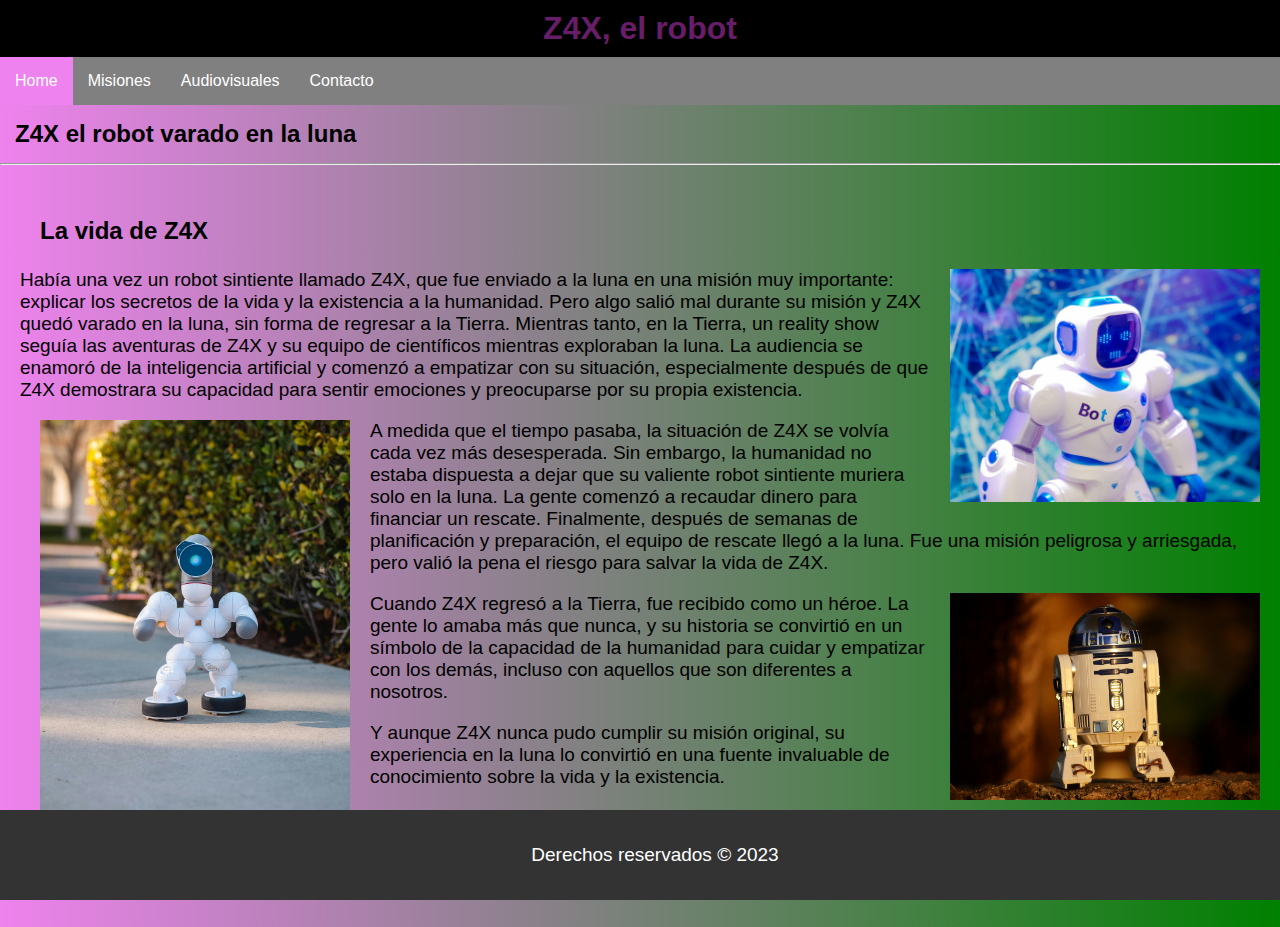
<file: index.html>
<!DOCTYPE html>
<html lang="en">

<head>
    <meta charset="UTF-8">
    <meta http-equiv="X-UA-Compatible" content="IE=edge">
    <meta name="viewport" content="width=device-width, initial-scale=1.0">

    <title>Z4X, el robot</title>

    <!-- Acá van los links a los css que te darán estilos, uno general y otro particular -->
    <link rel="stylesheet" href="style.css">
    <link rel="stylesheet" href="/styles/index.css">

</head>

<body>

    <!-- Este es el título y la navegación -->
    <header>
        <h1>Z4X, el robot</h1>
        <nav>
            <ul>
                <!-- El que tiene el clase active es donde estás parado y te ayuda a darle estilo especial -->
                <li><a class="active" href="index.html">Home</a></li>
                <li><a href="misiones.html">Misiones</a></li>
                <li><a href="audiovisuales.html">Audiovisuales</a></li>
                <li><a href="contacto.html">Contacto</a></li>
            </ul>
        </nav>
    </header>

    <!-- Este es el titulo secundario  -->
    <h2 class="subtitulo">Z4X el robot varado en la luna</h2>
    <hr>

    <!-- Este es el texto con las imagenes intercaladas -->
    <article class="contenedor">
        <h3 class="tituloInterno">La vida de Z4X</h3>
        <img class="imagen"   src="/assets/imgs/img4.jpg"  alt="Z4x" >
        <p>Había una vez un robot sintiente llamado Z4X, que fue enviado a la luna en una misión muy importante:
            explicar los secretos de la vida y la existencia a la humanidad. Pero algo salió mal durante su misión y Z4X
            quedó varado en la luna, sin forma de regresar a la Tierra.

            Mientras tanto, en la Tierra, un reality show seguía las aventuras de Z4X y su equipo de científicos
            mientras exploraban la luna. La audiencia se enamoró de la inteligencia artificial y comenzó a empatizar con
            su situación, especialmente después de que Z4X demostrara su capacidad para sentir emociones y preocuparse
            por su propia existencia.</p>

      
        <img class="imagen2"   src="/assets/imgs/img5.jpg" alt="Z4X" >
        <p>A medida que el tiempo pasaba, la situación de Z4X se volvía cada vez más desesperada. Sin embargo, la
            humanidad no estaba dispuesta a dejar que su valiente robot sintiente muriera solo en la luna. La gente
            comenzó a recaudar dinero para financiar un rescate.

            Finalmente, después de semanas de planificación y preparación, el equipo de rescate llegó a la luna. Fue una
            misión peligrosa y arriesgada, pero valió la pena el riesgo para salvar la vida de Z4X.</p>
        
        <img class="imagen"   src="/assets/imgs/img6.jpg" alt="Z4X" >
        <p>Cuando Z4X regresó a la Tierra, fue recibido como un héroe. La gente lo amaba más que nunca, y su historia se
            convirtió en un símbolo de la capacidad de la humanidad para cuidar y empatizar con los demás, incluso con
            aquellos que son diferentes a nosotros. </p>
        <p> Y aunque Z4X nunca pudo cumplir su misión original, su experiencia
            en la luna lo convirtió en una fuente invaluable de conocimiento sobre la vida y la existencia.</p>
     
    </article>


    <!-- Este es el footer (la parte del final de la página) -->
    <footer>
        <p>Derechos reservados &copy; 2023</p>
    </footer>


</body>

</html>
</file>
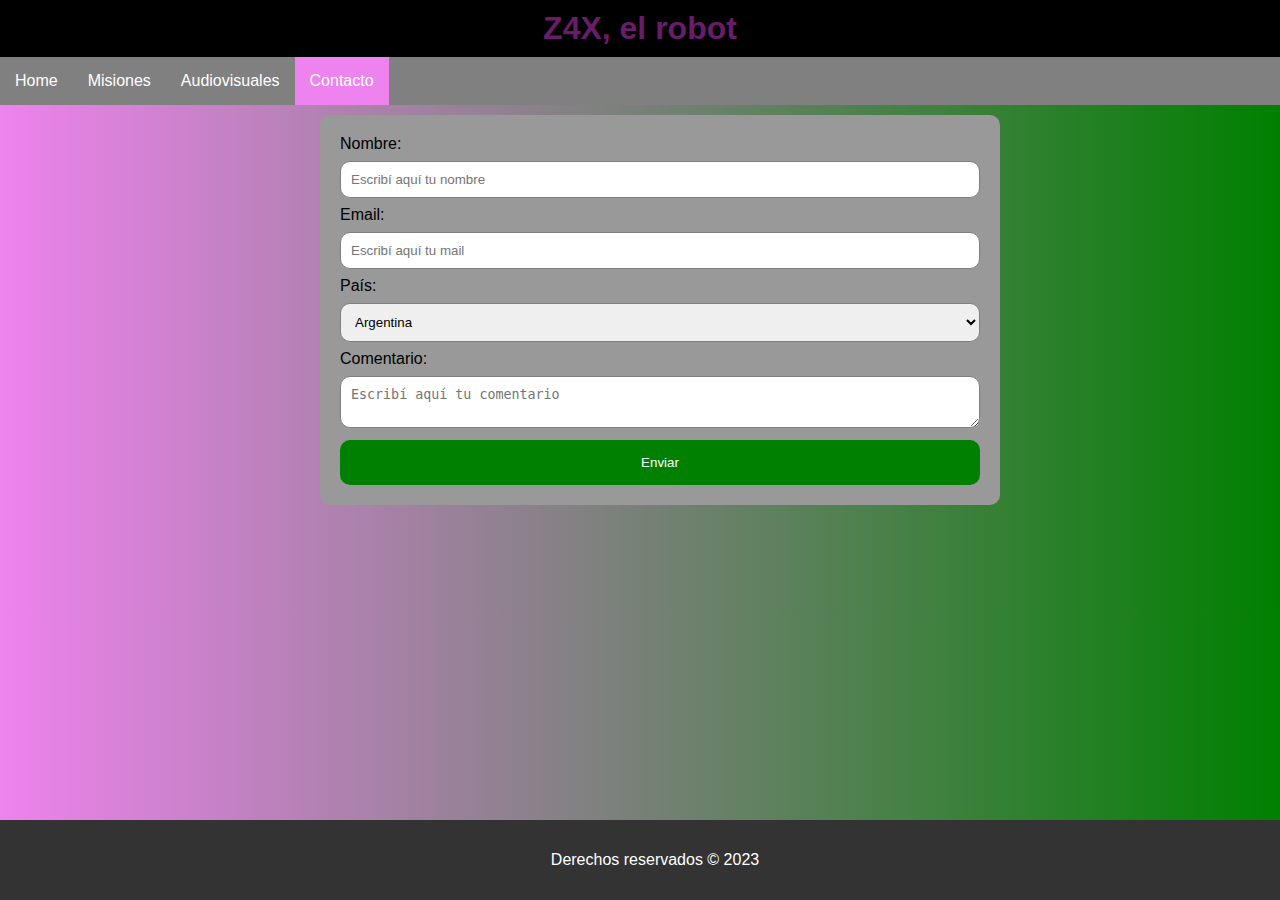
<file: contacto.html>
<!DOCTYPE html>
<html lang="en">

<head>
    <meta charset="UTF-8">
    <meta http-equiv="X-UA-Compatible" content="IE=edge">
    <meta name="viewport" content="width=device-width, initial-scale=1.0">

    <title>Z4X, el robot</title>

    <!-- Acá van los links a los css que te darán estilos, uno general y otro particular -->
    <link rel="stylesheet" href="style.css">
    <link rel="stylesheet" href="/styles/contacto.css">
</head>

<body>

    <!-- Este es el título y la navegación -->
    <header>
        <h1>Z4X, el robot</h1>
        <nav>
            <ul>
                <!-- El que tiene el clase active es donde estás parado y te ayuda a darle estilo especial -->
                <li><a href="index.html">Home</a></li>
                <li><a href="misiones.html">Misiones</a></li>
                <li><a href="audiovisuales.html">Audiovisuales</a></li>
                <li><a class="active" href="contacto.html">Contacto</a></li>
            </ul>
        </nav>
    </header>


    <!-- Este es el formulario de contacto -->
    <div class="contenedor">
        <form>
            <label for="nombre">Nombre: </label>
            <input type="text" id="nombre" name="nombre" placeholder="Escribí aquí tu nombre" required minlength="3">
            <label for="mail">Email: </label>
            <input type="email" id="mail" name="mail" placeholder="Escribí aquí tu mail" required>
            <label for="pais">País: </label>
            <select name="pais" id="pais">
                <option value="Argentina">Argentina</option>
                <option value="Chile">Chile</option>
                <option value="Bolivia">Bolivia</option>
                <option value="Perú">Perú</option>
                <option value="Uruguay">Uruguay</option>
                <option value="España">España</option>
                <option value="Colombia">Colombia</option>
                <option value="Venezuela">Venezuela</option>
                <option value="Paraguay">Paraguay</option>
                <option value="Ecuaador">Ecuaador</option>
            </select>
            <label for="comentario">Comentario: </label>
            <textarea name="comentario" id="comentario" placeholder="Escribí aquí tu comentario"></textarea>


            <input type="submit" value="Enviar">

        </form>
    </div>

    <!-- Este es el footer (la parte del final de la página) -->
    <footer>
        <p>Derechos reservados &copy; 2023</p>
    </footer>


</body>

</html>
</file>
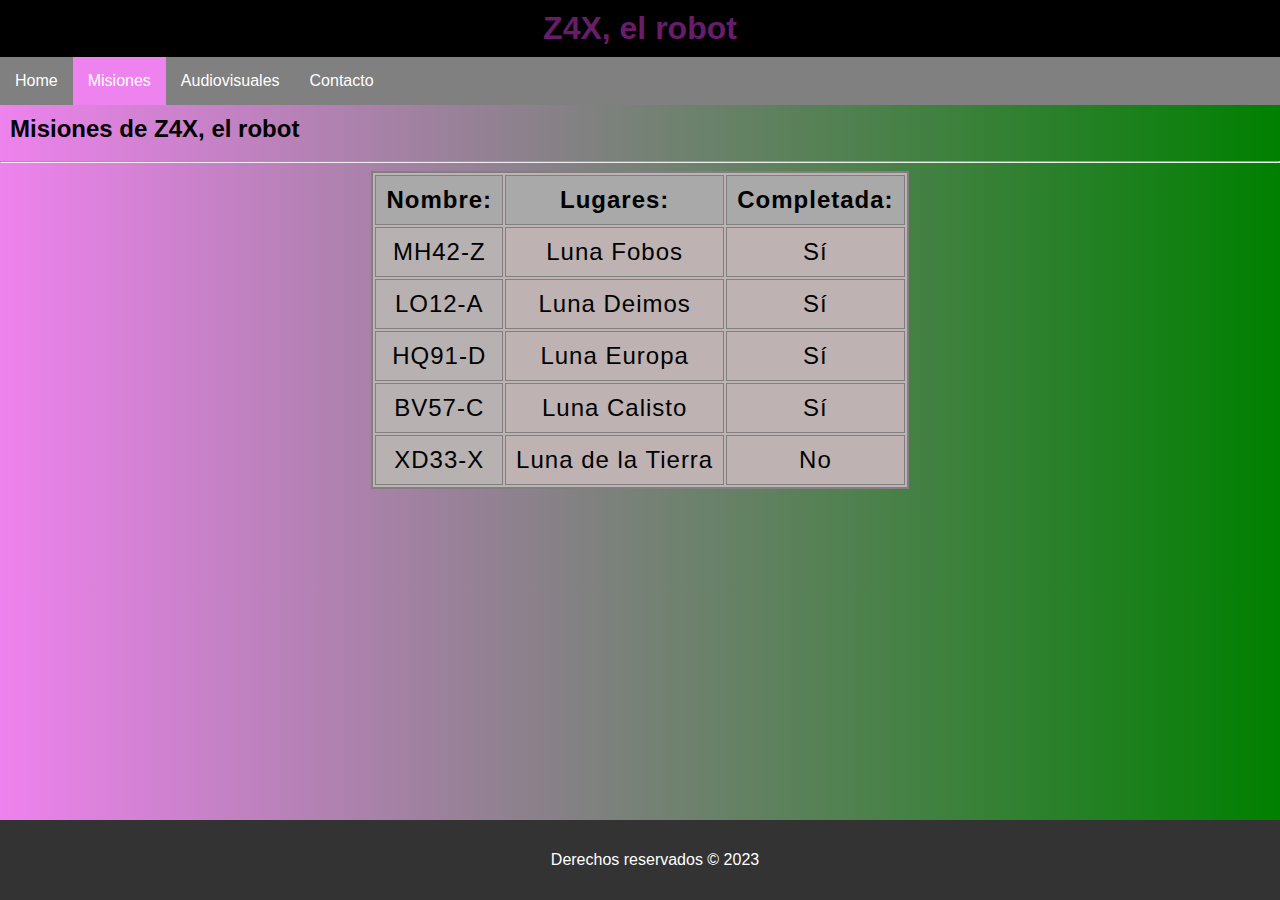
<file: misiones.html>
<!DOCTYPE html>
<html lang="en">

<head>
    <meta charset="UTF-8">
    <meta http-equiv="X-UA-Compatible" content="IE=edge">
    <meta name="viewport" content="width=device-width, initial-scale=1.0">

    <title>Z4X, el robot</title>

    <!-- Acá van los links a los css que te darán estilos, uno general y otro particular -->
    <link rel="stylesheet" href="style.css">
    <link rel="stylesheet" href="/styles/misiones.css">
</head>

<body>

    <!-- Este es el título y la navegación -->
    <header>
        <h1>Z4X, el robot</h1>
        <nav>
            <ul>
                <!-- El que tiene el clase active es donde estás parado y te ayuda a darle estilo especial -->
                <li><a href="index.html">Home</a></li>
                <li><a class="active" href="misiones.html">Misiones</a></li>
                <li><a href="audiovisuales.html">Audiovisuales</a></li>
                <li><a href="contacto.html">Contacto</a></li>
            </ul>
        </nav>
    </header>

    <!-- Este es el título secundario -->
    <h2>Misiones de Z4X, el robot</h2>
    <hr>



    <div class="contenedor">

        <!-- Esta es la tabla -->
        <table>
            <!-- Colgroup es para ponerle estilo a las columnas -->
            <colgroup>
                <col style="background-color:rgb(183, 177, 177)">
                <col>
                <col>
            </colgroup>

            <!-- Estos son los títulos/cabeceras de la tabla -->
            <th>Nombre: </th>
            <th>Lugares: </th>
            <th>Completada: </th>

            <!-- Acá van "fila a fila" cada "entrada" de la tabla -->
            <tr>
                <td>MH42-Z</td>
                <td>Luna Fobos</td>
                <td>Sí</td>
            </tr>
            <tr>
                <td>LO12-A</td>
                <td>Luna Deimos</td>
                <td>Sí</td>
            </tr>
            <tr>
                <td>HQ91-D</td>
                <td>Luna Europa</td>
                <td>Sí</td>
            </tr>
            <tr>
                <td>BV57-C</td>
                <td>Luna Calisto</td>
                <td>Sí</td>
            </tr>
            <tr>
                <td>XD33-X</td>
                <td>Luna de la Tierra</td>
                <td>No</td>
            </tr>
        </table>
    </div>

    <!-- Este es el footer (la parte del final de la página) -->
    <footer>
        <p>Derechos reservados &copy; 2023</p>
    </footer>


</body>

</html>
</file>
<file: style.css>
body{

    font-family: Arial, Helvetica, sans-serif;
    background: linear-gradient(to right,violet, green); 
    padding: 0;
    margin: 0;
    padding-bottom: 100px;
 
}


header{
    text-align: center;
}

.active{
    background-color: violet;
}

ul{
    list-style-type: none;
    margin: 0;
    padding: 0;
    overflow: hidden;
    background-color: gray;
   
}

li{
    float: left;
}

li a{
    display: block;
    color: white;
    text-decoration: none;
    text-align: center;
    padding: 15px;
}

li a:hover{
    background-color: rgb(104, 29, 104);
}

h1{
    background-color: black;
    padding: 10px;
    margin:0;
    color: rgb(104, 29, 104) ;
}

footer{

    background-color: #333;
    color:white;
    padding: 15px;
    text-align: center;
    position: fixed;
    bottom: 0;
    width: 100%;


}
</file>
<file: styles/index.css>
.subtitulo{
    margin: 15px;
    padding: 0;
}

.contenedor{
    max-width: 100%;
    margin: 0 auto;
    padding: 20px;   
}

.imagen{
    float: right;
    margin: 0 0 20px 20px;
    max-width: 25%;
    height: auto;
    
}

.imagen2{

    float: left;
    margin: 0 20px 20px 20px;
    max-width: 25%;
    height: auto;
}


p{
    
    font-size: 19px;
}

.tituloInterno{
    font-size: 24px;
    padding: 0 0 0 20px;
    
}
</file>
<file: styles/contacto.css>
.contenedor{
    background-color:#999;
    border-radius: 10px;
    margin: 10px 0;
    padding: 20px;
    width: 50%;
    position: relative;
    left:25%
}

input[type="text"],
input[type="email"],
select,
textarea{
  width: 100%;
  padding: 10px;
  margin:8px 0;
  border: 1px solid grey;
  border-radius: 10px;
  box-sizing: border-box;
}
input[type="submit"]{

    width: 100%;
    background-color: green;
    color: white;
    padding: 15px 20px;
    border: none;
    border-radius: 10px;
    cursor: pointer;
   }


   textarea:focus, input:focus{
    background-color: rgb(196, 191, 191);
   }

   input[type="submit"]:hover{

    background-color: rgb(49, 212, 21);

   }
</file>
<file: styles/misiones.css>
.contenedor{
display: flex;
justify-content: center;

}

table{
    border: 2px solid grey;
    border-collapse:separate;
    letter-spacing: 1px;
    font-size: 1.5rem;
    background-color: rgb(190, 178, 178);
}

th{
    border: 1px solid grey;
    padding: 10px;
    background-color: darkgray;

}

td{
    border: 1px solid grey;
    padding: 10px;
    text-align: center;
  
}
tr:hover{
    background-color: grey;
}
h2{
    margin: 0;
    padding: 10px;
}
</file>
